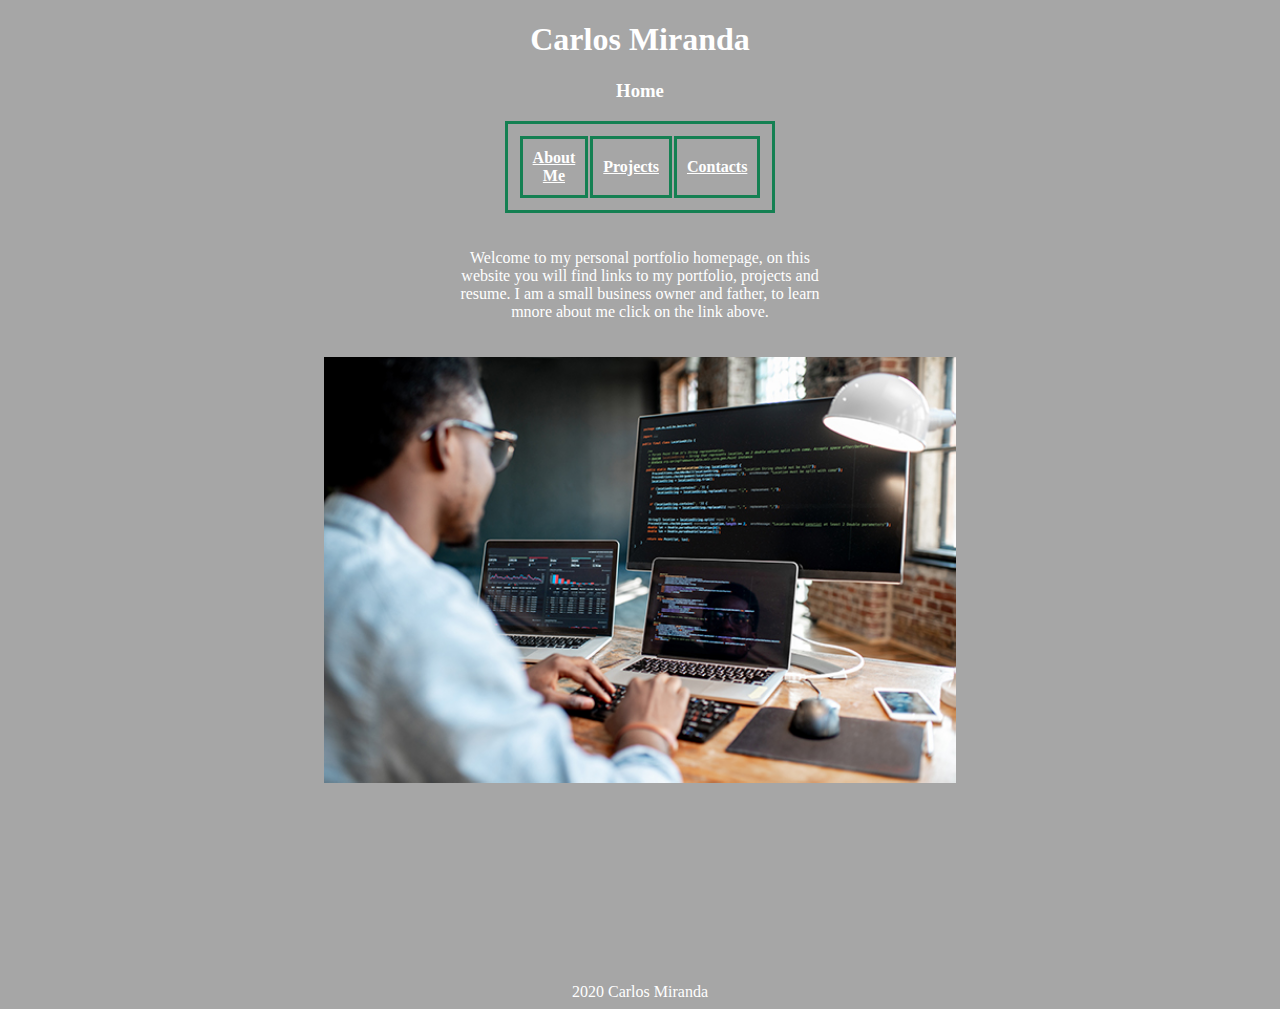
<file: Projects/Portfolios_Folder/index.html>
<!DOCTYPE html>

<html lang="eng">

    <head>
        <meta charset="utf-8" />

        <title>Landing Page</title>

        <meta name="author" content="Carlos" />
        <meta name="description" content="Landing Page for Portfolia Website" />

        <link rel="stylesheet" href="styles/style.css"/>
        <div id="head">
            <h1 id="topname">Carlos Miranda</h1>
            <h3 id="topname">Home</h3>
            <div id="menus">
                <table>
                    <tr>
                      
                      <th><a href="aboutme.html">About Me</a></th>
                      <th><a href="projects.html">Projects</a></th>
                      <th><a href="contacts.html">Contacts</a></th>
                      
                    </tr>
                    
                  </table>
            </div>
            
        </div>
    </head>
<br>
<br>
    <body>
        <div id="container">
            <div id="mc">
                <p>Welcome to my personal portfolio homepage, on this website you will find links to my portfolio, projects and resume. I am a small business owner and father, to learn mnore about me click on the link above.</p>
                <br>
                <br>
                <img src="images/computerPrograming.jpg" alt="Computer Programing" class="center" >

            </div>


        </div>

    </body>

    <footer id="footer">
        <p>2020 Carlos Miranda</p>
    </footer>

</html>
</file>
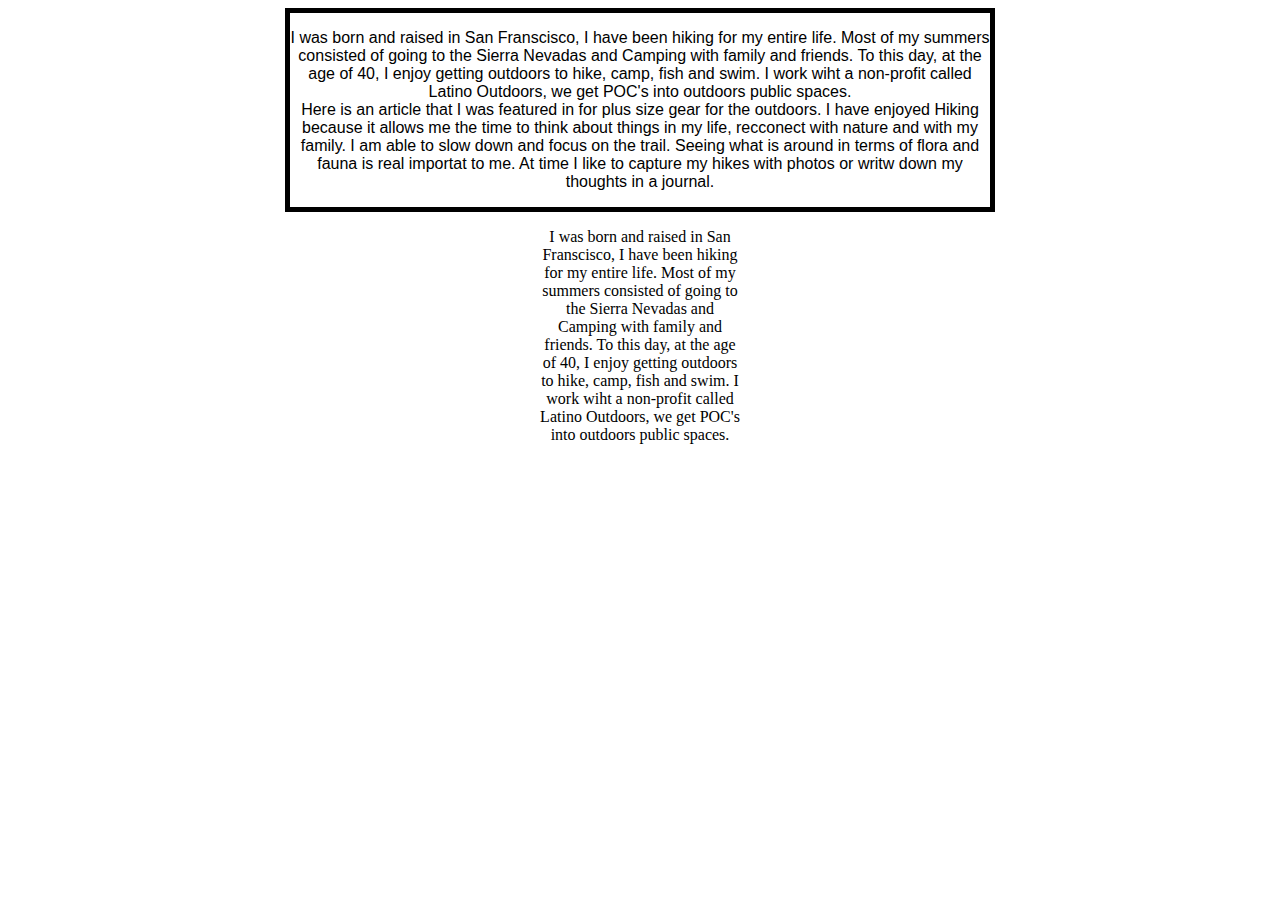
<file: Projects/test-myUseOnly/index.html>
<!DOCTYPE html>

<html lang="eng">

    <head>
        <meta charset="utf-8" />

        <title>Fully Designed Website</title>

        <meta name="author" content="Carlos" />
        <meta name="description" content="A website that shows our current skills in HTML &amp; CSS" />

        <link rel="stylesheet" href="styles/style.css"/>
        <a></a>
    </head>

    <body>
        <div id="container">

            <div id="header">
                <p>I was born and raised in San Franscisco, I have been hiking for my entire life. Most of my summers consisted of going to the Sierra Nevadas and Camping with family and friends. To this day, at the age of 40, I enjoy getting outdoors to hike, camp, fish and swim. I work wiht a non-profit called Latino Outdoors, we get POC's into outdoors public spaces. <br>
                    Here is an article that I was featured in for plus size gear for the outdoors. I have enjoyed Hiking because it allows me the time to think about things in my life, recconect with nature and with my family. I am able to slow down and focus on the trail. Seeing what is around in terms of flora and fauna is real importat to me. At time I like to capture my hikes with photos or writw down my thoughts in a journal.</p>

            </div>


        </div>

    </body>

    <footer id="footer">
        <p>I was born and raised in San Franscisco, I have been hiking for my entire life. Most of my summers consisted of going to the Sierra Nevadas and Camping with family and friends. To this day, at the age of 40, I enjoy getting outdoors to hike, camp, fish and swim. I work wiht a non-profit called Latino Outdoors, we get POC's into outdoors public spaces. </p>
    </footer>

</html>
</file>
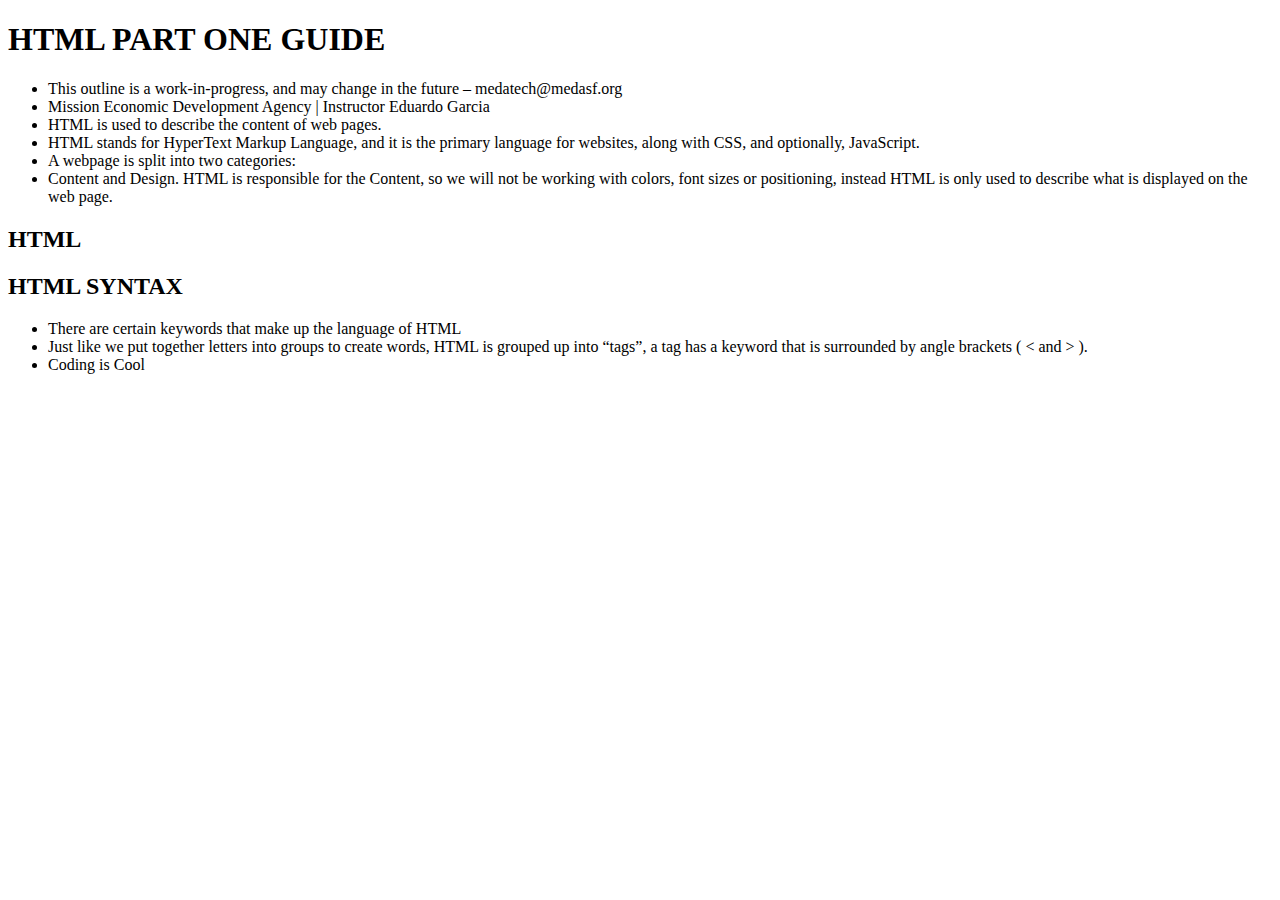
<file: Part1Guide.html>
<!doctype html>

<html lang="en">
<head>
  <meta charset="utf-8">

  <title>HTML Guide - Part 1</title>
  <meta name="Webpage" content="User guide for HTML, intro to HTML">
  <meta name="MEDA" content="Mission Economic Development">

  

</head>

<body>

  	
	
  <h1>HTML PART ONE GUIDE</h1>

   

   
    <ul>
        <li>This outline is a work-in-progress, and may change in the future – medatech@medasf.org</li>
        <li>Mission Economic Development Agency | Instructor Eduardo Garcia</li>
        <li>HTML is used to describe the content of web pages. 
        <li>HTML stands for HyperText Markup Language, and it is the primary language for websites, along with CSS, and optionally, JavaScript. &nbsp;&nbsp;&nbsp;</li>
        <li>A webpage is split into two categories: </li>
        <li>Content and Design. HTML is responsible for the Content, so we will not be working with colors, font sizes or positioning, instead HTML is only used to describe what is displayed on the web page.</li>
      </ul>
    <h2>HTML</h2>

    

    <h2>HTML SYNTAX</h2>
      <ul>
            <li>There are certain keywords that make up the language of HTML</li>
            <li>Just like we put together letters into groups to create words, HTML is grouped up into
                “tags”, a tag has a keyword that is surrounded by angle brackets ( &lt; and &gt; ).</li>
            <li>Coding is Cool</li>
      </ul>
    

</body>
</html>
</file>
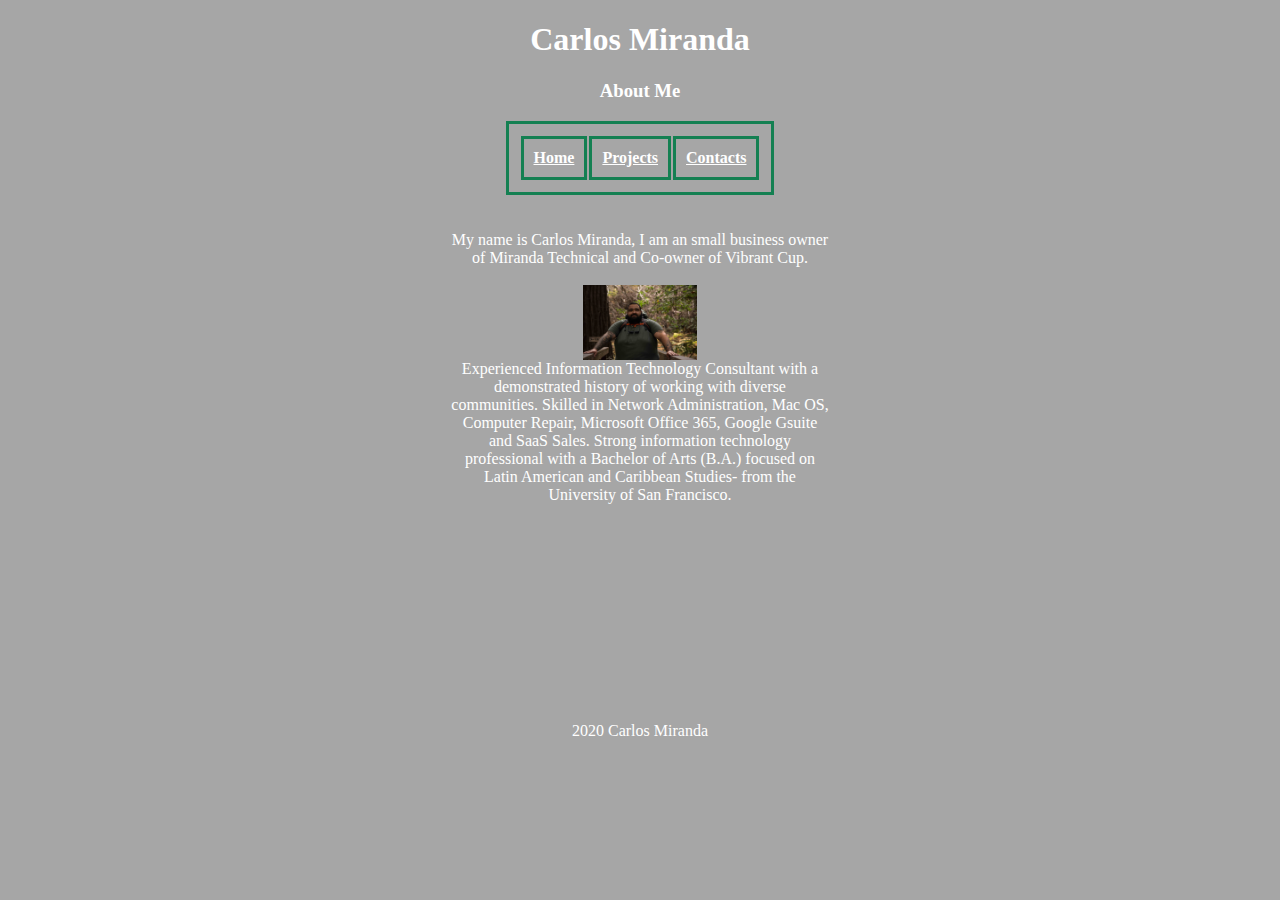
<file: Projects/Portfolios_Folder/aboutme.html>
<!DOCTYPE html>

<html lang="eng">

    <head>
        <meta charset="utf-8" />

        <title>About Me</title>

        <meta name="author" content="Carlos" />
        <meta name="description" content="About Me Page" />

        <link rel="stylesheet" href="styles/style.css"/>
        <div id="head">
            <h1 id="topname">Carlos Miranda</h1>
            <h3 id="topname">About Me</h3>
            <div id="menus">
                <table>
                    <tr>
                      <th><a href="index.html">Home</a></th>
                      <th><a href="projects.html">Projects</a></th>
                      <th><a href="contacts.html">Contacts</a></th>
                      
                    </tr>
                    
                  </table>
            </div>
            
        </div>
    </head>
<br>
<br>
    <body>
        <div id="container">
            <div id="mc">
                <p>My name is Carlos Miranda, I am an small business owner of Miranda Technical and Co-owner of Vibrant Cup.</p>
                <br>
                <p><img src="images/headshot.jpg" alt="Headshot" id="headshot" >Experienced Information Technology Consultant with a demonstrated history of working with diverse communities. Skilled in Network Administration, Mac OS, Computer Repair, Microsoft Office 365, Google Gsuite and SaaS Sales. Strong information technology professional with a Bachelor of Arts (B.A.) focused on Latin American and Caribbean Studies- from the University of San Francisco. </p>
               
                
                <br>
               

            </div>


        </div>

    </body>

    <footer id="footer">
        <p>2020 Carlos Miranda</p>
    </footer>

</html>
</file>
<file: Projects/Portfolios_Folder/styles/style.css>
body{

    background-color: #a6a6a6;
}
table, th, td {
    
    text-align: center; /* Center area, great for div's */
    border: 3px solid #148052;
    margin: auto;
    width: 20%;
    padding: 10px;
    color: #FFFFFF;
    

  }
 p{
    margin: auto;  
    border: 3px;
    width: 30%;
    text-align: center;
    color: #FFFFFF;
  }
  #topname{
      text-align: center;
      color: #FFFFFF;
  }

  /* unvisited link */
a:link {
    color: #FFFFFF;
  }
  
  /* visited link */
  a:visited {
    color: #183518;
  }
  
  /* mouse over link */
  a:hover {
    color: #148052;
  }
  
  /* selected link */
  a:active {
    color: blue;
  }

  #footer {
    height: relative;
    margin-top: 200px;
  }
 .center {
        display: block;
        margin-left: auto;
        margin-right: auto;
        width: 50%;

      }

#headshot {
        display: block;
        margin-left: auto;
        margin-right: auto;
        width: 30%;

      }

#miratech {
        display: block;
        margin-left: auto;
        margin-right: auto;
        width: 10%;
        border: 3px;
        padding: 15px;
</file>
<file: Projects/test-myUseOnly/styles/style.css>
#container {
    width: 700px;
    border-style: solid;
    border-width: 5px;
    margin-left: auto;
    margin-right: auto;
    text-align: center;
    font-family: "Arial";
}

#header {
}

#main p {
    text-align: left;
    margin-right: 30px;
    margin-left: 30px;
    line-height: 22px;
}

#footer {
    height: 100px;
    width: 200px;
    text-align: center;
    margin-left: auto;
    margin-right: auto;
}
</file>
